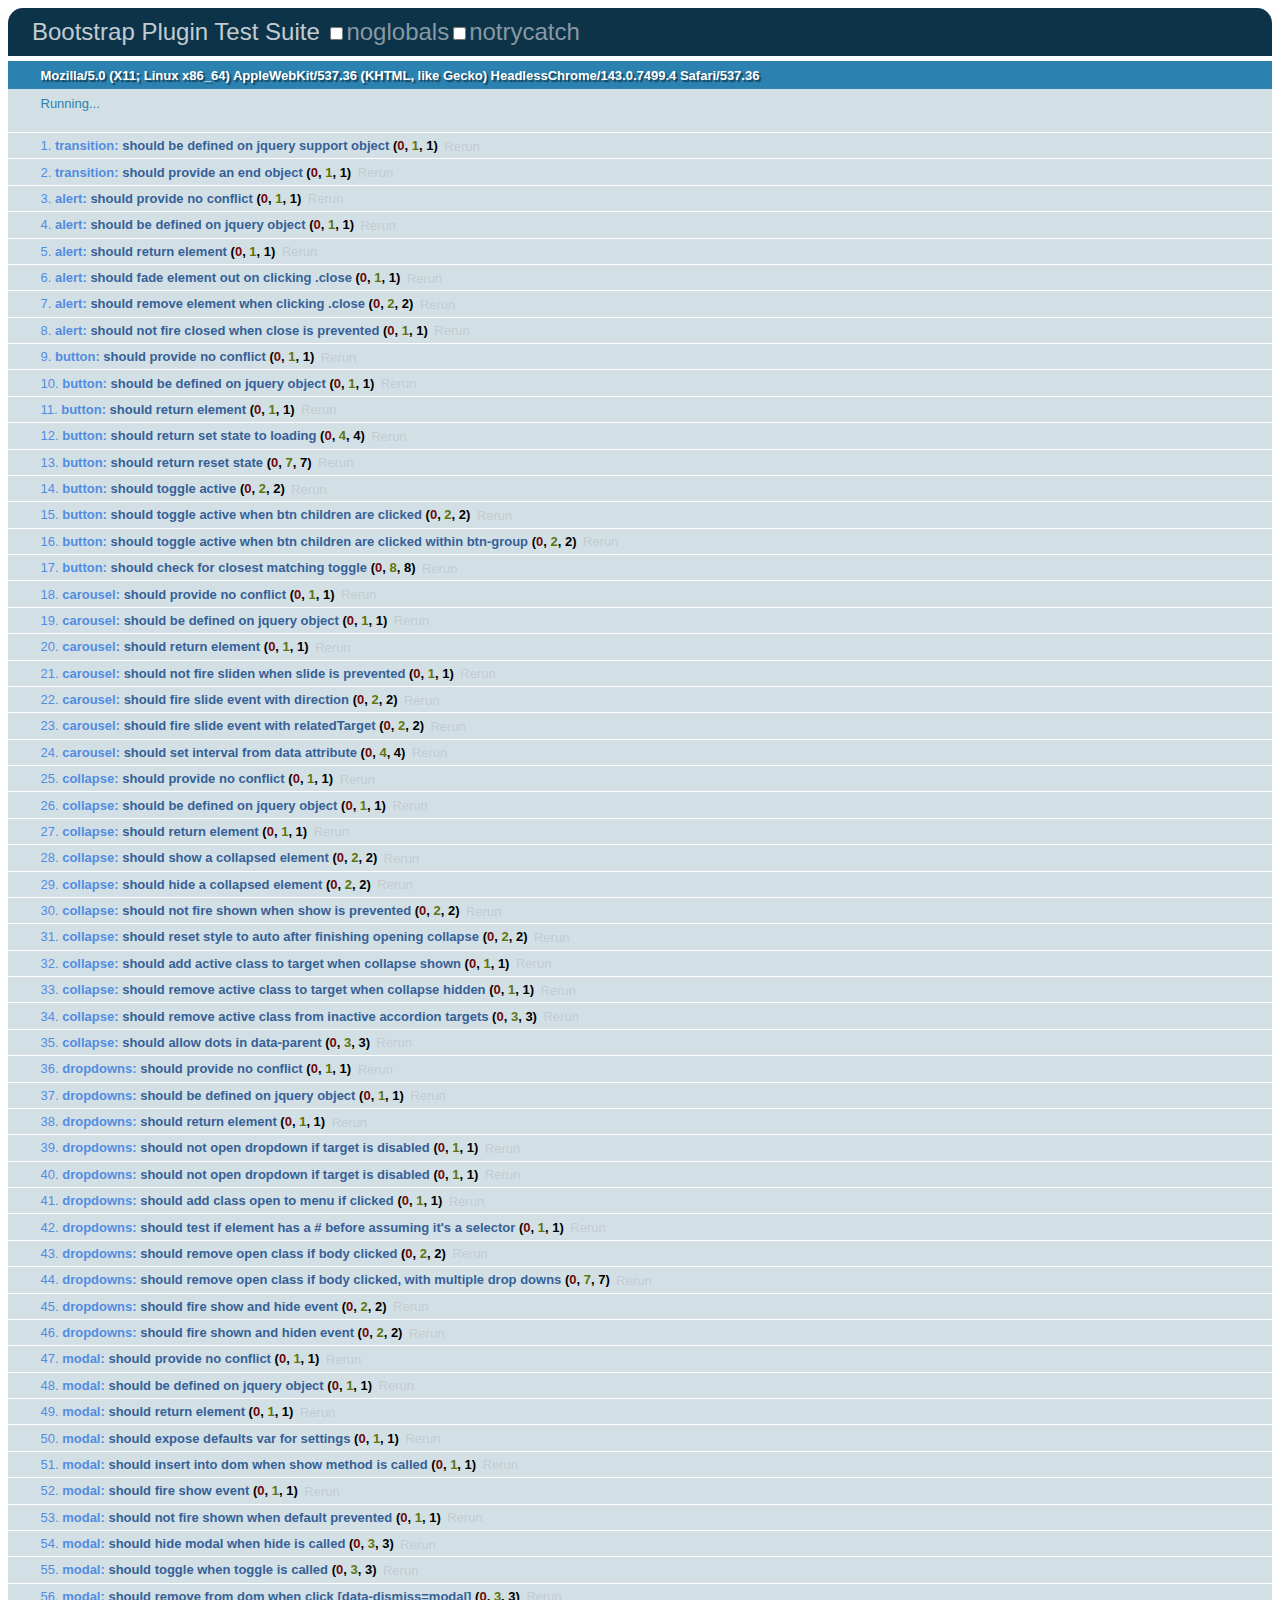
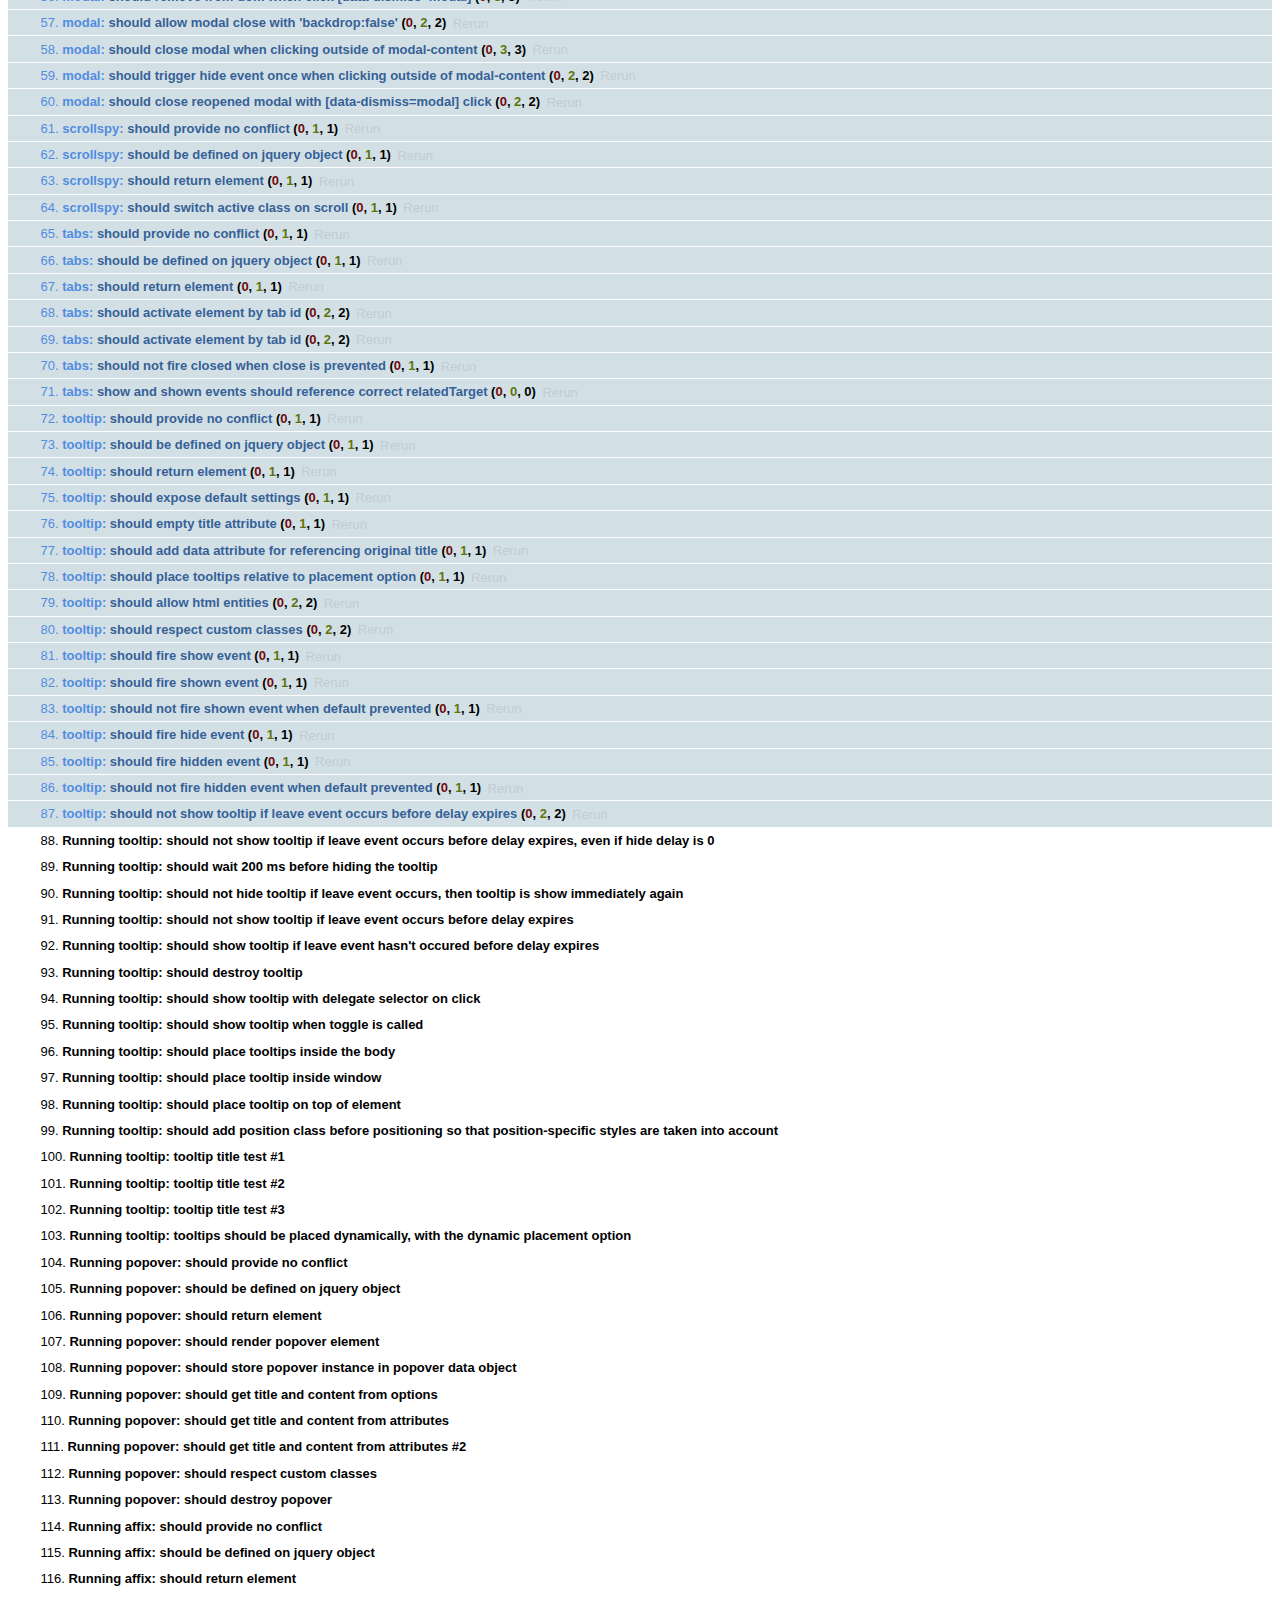
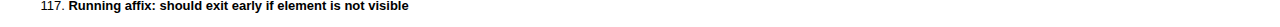
<file: js/tests/index.html>
<!DOCTYPE HTML>
<html>
<head>
  <title>Bootstrap Plugin Test Suite</title>

  <!-- jquery -->
  <!--<script src="http://code.jquery.com/jquery-1.7.min.js"></script>-->
  <script src="vendor/jquery.js"></script>

  <!-- qunit -->
  <link rel="stylesheet" href="vendor/qunit.css" type="text/css" media="screen" />
  <script src="vendor/qunit.js"></script>

  <!--  plugin sources -->
  <script src="../../js/transition.js"></script>
  <script src="../../js/alert.js"></script>
  <script src="../../js/button.js"></script>
  <script src="../../js/carousel.js"></script>
  <script src="../../js/collapse.js"></script>
  <script src="../../js/dropdown.js"></script>
  <script src="../../js/modal.js"></script>
  <script src="../../js/scrollspy.js"></script>
  <script src="../../js/tab.js"></script>
  <script src="../../js/tooltip.js"></script>
  <script src="../../js/popover.js"></script>
  <script src="../../js/affix.js"></script>

  <!-- unit tests -->
  <script src="unit/transition.js"></script>
  <script src="unit/alert.js"></script>
  <script src="unit/button.js"></script>
  <script src="unit/carousel.js"></script>
  <script src="unit/collapse.js"></script>
  <script src="unit/dropdown.js"></script>
  <script src="unit/modal.js"></script>
  <script src="unit/scrollspy.js"></script>
  <script src="unit/tab.js"></script>
  <script src="unit/tooltip.js"></script>
  <script src="unit/popover.js"></script>
  <script src="unit/affix.js"></script>

</head>
<body>
  <div>
    <h1 id="qunit-header">Bootstrap Plugin Test Suite</h1>
    <h2 id="qunit-banner"></h2>
    <h2 id="qunit-userAgent"></h2>
    <ol id="qunit-tests"></ol>
    <div id="qunit-fixture"></div>
  </div>
</body>
</html>
</file>
<file: js/tests/vendor/qunit.css>
/**
 * QUnit - A JavaScript Unit Testing Framework
 *
 * http://docs.jquery.com/QUnit
 *
 * Copyright (c) 2012 John Resig, Jörn Zaefferer
 * Dual licensed under the MIT (MIT-LICENSE.txt)
 * or GPL (GPL-LICENSE.txt) licenses.
 */

/** Font Family and Sizes */

#qunit-tests, #qunit-header, #qunit-banner, #qunit-testrunner-toolbar, #qunit-userAgent, #qunit-testresult {
	font-family: "Helvetica Neue Light", "HelveticaNeue-Light", "Helvetica Neue", Calibri, Helvetica, Arial, sans-serif;
}

#qunit-testrunner-toolbar, #qunit-userAgent, #qunit-testresult, #qunit-tests li { font-size: small; }
#qunit-tests { font-size: smaller; }


/** Resets */

#qunit-tests, #qunit-tests ol, #qunit-header, #qunit-banner, #qunit-userAgent, #qunit-testresult {
	margin: 0;
	padding: 0;
}


/** Header */

#qunit-header {
	padding: 0.5em 0 0.5em 1em;

	color: #8699a4;
	background-color: #0d3349;

	font-size: 1.5em;
	line-height: 1em;
	font-weight: normal;

	border-radius: 15px 15px 0 0;
	-moz-border-radius: 15px 15px 0 0;
	-webkit-border-top-right-radius: 15px;
	-webkit-border-top-left-radius: 15px;
}

#qunit-header a {
	text-decoration: none;
	color: #c2ccd1;
}

#qunit-header a:hover,
#qunit-header a:focus {
	color: #fff;
}

#qunit-banner {
	height: 5px;
}

#qunit-testrunner-toolbar {
	padding: 0.5em 0 0.5em 2em;
	color: #5E740B;
	background-color: #eee;
}

#qunit-userAgent {
	padding: 0.5em 0 0.5em 2.5em;
	background-color: #2b81af;
	color: #fff;
	text-shadow: rgba(0, 0, 0, 0.5) 2px 2px 1px;
}


/** Tests: Pass/Fail */

#qunit-tests {
	list-style-position: inside;
}

#qunit-tests li {
	padding: 0.4em 0.5em 0.4em 2.5em;
	border-bottom: 1px solid #fff;
	list-style-position: inside;
}

#qunit-tests.hidepass li.pass, #qunit-tests.hidepass li.running  {
	display: none;
}

#qunit-tests li strong {
	cursor: pointer;
}

#qunit-tests li a {
	padding: 0.5em;
	color: #c2ccd1;
	text-decoration: none;
}
#qunit-tests li a:hover,
#qunit-tests li a:focus {
	color: #000;
}

#qunit-tests ol {
	margin-top: 0.5em;
	padding: 0.5em;

	background-color: #fff;

	border-radius: 15px;
	-moz-border-radius: 15px;
	-webkit-border-radius: 15px;

	box-shadow: inset 0px 2px 13px #999;
	-moz-box-shadow: inset 0px 2px 13px #999;
	-webkit-box-shadow: inset 0px 2px 13px #999;
}

#qunit-tests table {
	border-collapse: collapse;
	margin-top: .2em;
}

#qunit-tests th {
	text-align: right;
	vertical-align: top;
	padding: 0 .5em 0 0;
}

#qunit-tests td {
	vertical-align: top;
}

#qunit-tests pre {
	margin: 0;
	white-space: pre-wrap;
	word-wrap: break-word;
}

#qunit-tests del {
	background-color: #e0f2be;
	color: #374e0c;
	text-decoration: none;
}

#qunit-tests ins {
	background-color: #ffcaca;
	color: #500;
	text-decoration: none;
}

/*** Test Counts */

#qunit-tests b.counts                       { color: black; }
#qunit-tests b.passed                       { color: #5E740B; }
#qunit-tests b.failed                       { color: #710909; }

#qunit-tests li li {
	margin: 0.5em;
	padding: 0.4em 0.5em 0.4em 0.5em;
	background-color: #fff;
	border-bottom: none;
	list-style-position: inside;
}

/*** Passing Styles */

#qunit-tests li li.pass {
	color: #5E740B;
	background-color: #fff;
	border-left: 26px solid #C6E746;
}

#qunit-tests .pass                          { color: #528CE0; background-color: #D2E0E6; }
#qunit-tests .pass .test-name               { color: #366097; }

#qunit-tests .pass .test-actual,
#qunit-tests .pass .test-expected           { color: #999999; }

#qunit-banner.qunit-pass                    { background-color: #C6E746; }

/*** Failing Styles */

#qunit-tests li li.fail {
	color: #710909;
	background-color: #fff;
	border-left: 26px solid #EE5757;
	white-space: pre;
}

#qunit-tests > li:last-child {
	border-radius: 0 0 15px 15px;
	-moz-border-radius: 0 0 15px 15px;
	-webkit-border-bottom-right-radius: 15px;
	-webkit-border-bottom-left-radius: 15px;
}

#qunit-tests .fail                          { color: #000000; background-color: #EE5757; }
#qunit-tests .fail .test-name,
#qunit-tests .fail .module-name             { color: #000000; }

#qunit-tests .fail .test-actual             { color: #EE5757; }
#qunit-tests .fail .test-expected           { color: green;   }

#qunit-banner.qunit-fail                    { background-color: #EE5757; }


/** Result */

#qunit-testresult {
	padding: 0.5em 0.5em 0.5em 2.5em;

	color: #2b81af;
	background-color: #D2E0E6;

	border-bottom: 1px solid white;
}

/** Fixture */

#qunit-fixture {
	position: absolute;
	top: -10000px;
	left: -10000px;
}

/** Runoff */

#qunit-fixture {
  display:none;
}
</file>
